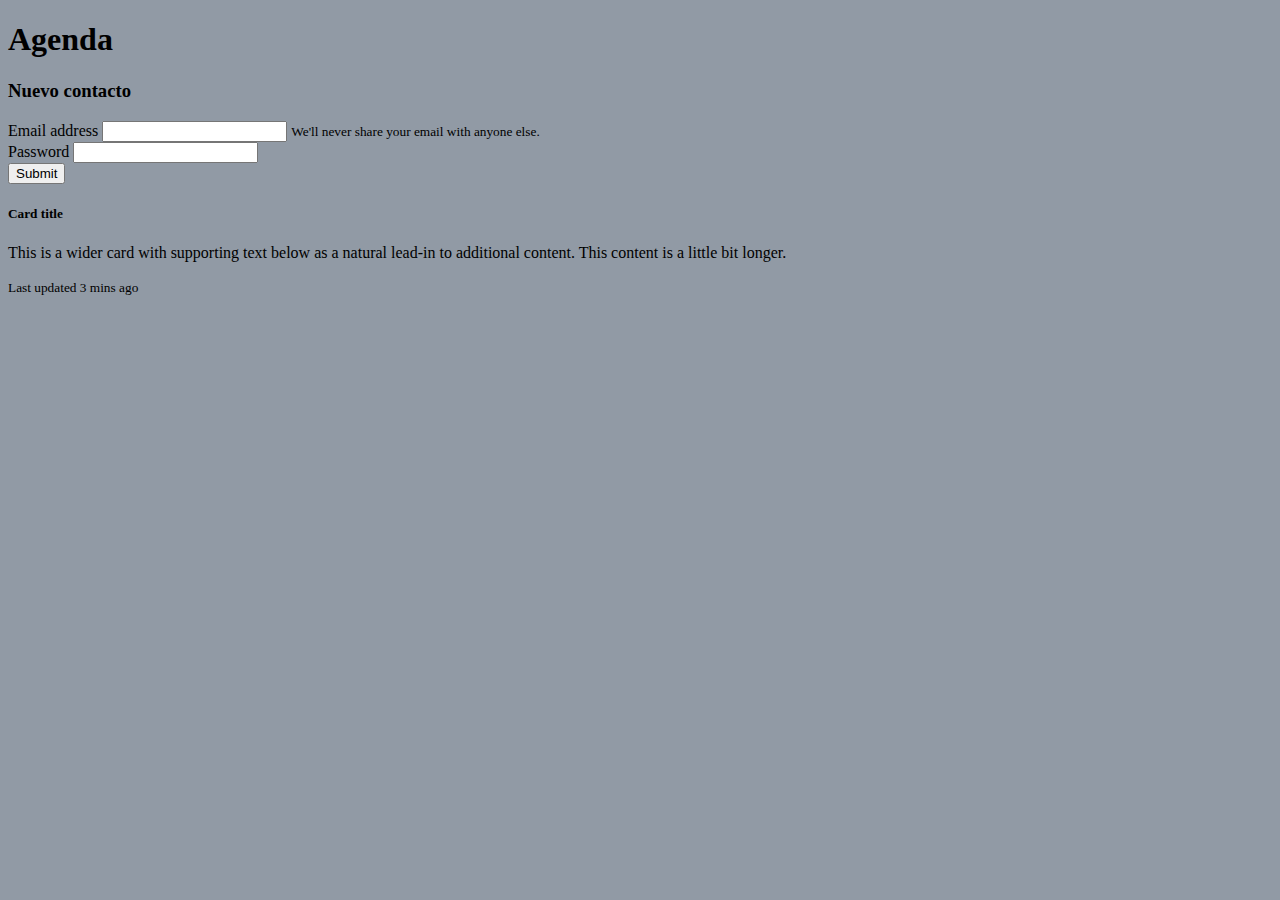
<file: index.html>
<!DOCTYPE html>
<html lang="es">

<head>
    <meta charset="UTF-8">
    <meta name="viewport" content="width=device-width, initial-scale=1, shrink-to-fit=no">

    <link rel="stylesheet" href="https://stackpath.bootstrapcdn.com/bootstrap/4.5.0/css/bootstrap.min.css" integrity="sha384-9aIt2nRpC12Uk9gS9baDl411NQApFmC26EwAOH8WgZl5MYYxFfc+NcPb1dKGj7Sk" crossorigin="anonymous">
    <link rel="stylesheet" href="./Estilos/HojaCascada_index.css">

    <title>Agenda de Contactos</title>
</head>

<body>
    <div class="row">
        <!--Editor del contacto-->
        <div class="col-5">
            <div class="container-fluid">
                <h1>Agenda</h1>
                <h3>Nuevo contacto</h3>
                <form>
                    <div class="form-group">
                        <label for="exampleInputEmail1">Email address</label>
                        <input type="email" class="form-control entrada" id="exampleInputEmail1" aria-describedby="emailHelp">
                        <small id="emailHelp" class="form-text text-muted">We'll never share your email with anyone else.</small>
                    </div>
                    <div class="form-group">
                        <label for="exampleInputPassword1">Password</label>
                        <input type="password" class="form-control" id="exampleInputPassword1">
                    </div>
                    <button type="submit" class="btn btn-primary">Submit</button>
                </form>
            </div>
        </div>
        <!--Visualizacion del contacto - Tarjeta-->
        <div class="col">
            <div class="container-fluid" style="margin-top: 1em;">
                <div class="card mb-3">
                    <div class="row no-gutters ">
                        <div class="col-md-4 ">
                            <!--Imagen de perfil-->
                        </div>
                        <div class="col-md-8 ">
                            <div class="card-body ">
                                <h5 class="card-title ">Card title</h5>
                                <p class="card-text ">This is a wider card with supporting text below as a natural lead-in to additional content. This content is a little bit longer.</p>
                                <p class="card-text "><small class="text-muted ">Last updated 3 mins ago</small></p>
                            </div>
                        </div>
                    </div>
                </div>
            </div>
        </div>
    </div>




    <script src="https://code.jquery.com/jquery-3.5.1.slim.min.js " integrity="sha384-DfXdz2htPH0lsSSs5nCTpuj/zy4C+OGpamoFVy38MVBnE+IbbVYUew+OrCXaRkfj " crossorigin="anonymous "></script>
    <script src="https://cdn.jsdelivr.net/npm/popper.js@1.16.0/dist/umd/popper.min.js " integrity="sha384-Q6E9RHvbIyZFJoft+2mJbHaEWldlvI9IOYy5n3zV9zzTtmI3UksdQRVvoxMfooAo " crossorigin="anonymous "></script>
    <script src="https://stackpath.bootstrapcdn.com/bootstrap/4.5.0/js/bootstrap.min.js " integrity="sha384-OgVRvuATP1z7JjHLkuOU7Xw704+h835Lr+6QL9UvYjZE3Ipu6Tp75j7Bh/kR0JKI " crossorigin="anonymous "></script>
</body>

</html>
</file>
<file: Estilos/HojaCascada_index.css>
body {
    background-color: #919AA5;
}

h1 {
    font-style: #A4131A;
}

input:hover {
    background-color: #062454;
}
</file>
